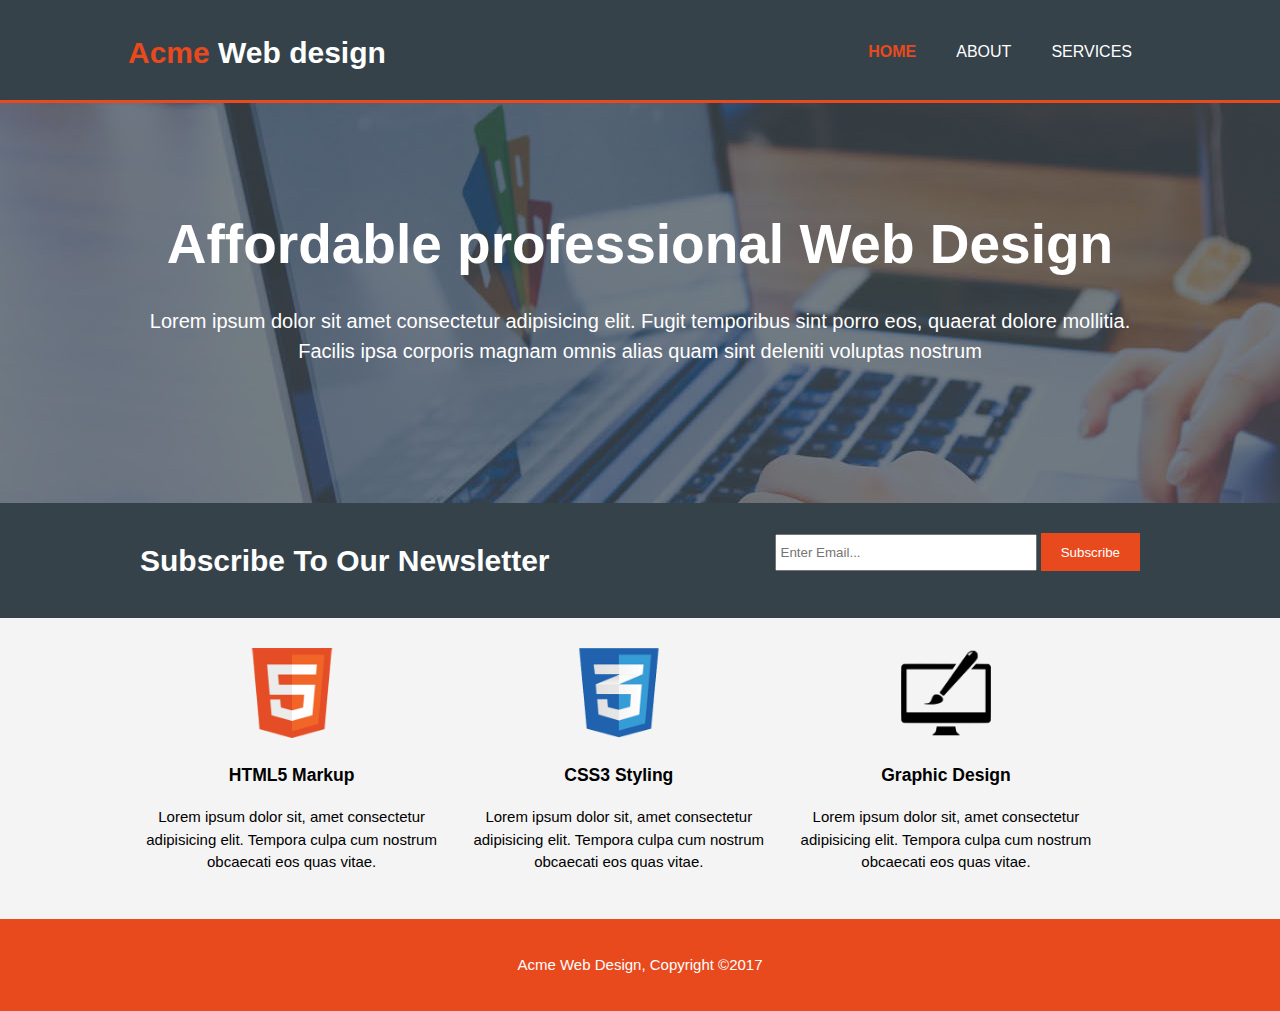
<file: index.html>
<!DOCTYPE html>
<html lang="en">

<head>
    <meta charset="UTF-8">
    <meta name="viewport" content="width=device-width">
    <meta name="description" content="Affordable and professional web design">
    <meta name="keywords" content="web design,affordable web design,professional web design">
    <meta name="author" content="Brad Traversy">
    <title>Acme Web Deisgn | Welcome</title>
    <link rel="stylesheet" href="./css/style.css">
</head>

<body>
    <header>
        <div class="container">
            <div id="branding">
                <h1><span class="highlight">Acme</span> Web design</h1>
            </div>
            <nav>
                <ul>
                    <Li class="current"><a href="index.html">Home</a></Li>
                    <li><a href="about.html">About</a></li>
                    <li><a href="services.html">Services</a></li>
                </ul>
            </nav>
        </div>
    </header>
    <section id="showcase">
        <div class="container">
            <h1>Affordable professional Web Design</h1>
            <p>Lorem ipsum dolor sit amet consectetur adipisicing elit. Fugit temporibus sint porro eos, quaerat dolore
                mollitia. Facilis ipsa corporis magnam omnis alias quam sint deleniti voluptas nostrum</p>
        </div>
    </section>

    <section id="newsletter">
        <div class="container">
            <h1>Subscribe To Our Newsletter</h1>
            <form>
                <input type="email" placeholder="Enter Email...">
                <button type="submit" class="button_1">Subscribe</button>
            </form>
        </div>
    </section>
    <section id="boxes">
        <div class="container">
            <div class="box">
                <img src="./img/logo_html.png">
                <h3>HTML5 Markup</h3>
                <p>Lorem ipsum dolor sit, amet consectetur adipisicing elit. Tempora culpa cum nostrum obcaecati eos
                    quas vitae. </p>
            </div>
            <div class="box">
                <img src="./img/logo_css.png">
                <h3>CSS3 Styling</h3>
                <p>Lorem ipsum dolor sit, amet consectetur adipisicing elit. Tempora culpa cum nostrum obcaecati eos
                    quas vitae.</p>
            </div>
            <div class="box">
                <img src="./img/logo_brush.png">
                <h3>Graphic Design</h3>
                <p>Lorem ipsum dolor sit, amet consectetur adipisicing elit. Tempora culpa cum nostrum obcaecati eos
                    quas vitae.</p>
            </div>
        </div>
    </section>
    <footer>
        <p>Acme Web Design, Copyright &copy;2017</p>
    </footer>
</body>

</html>
</file>
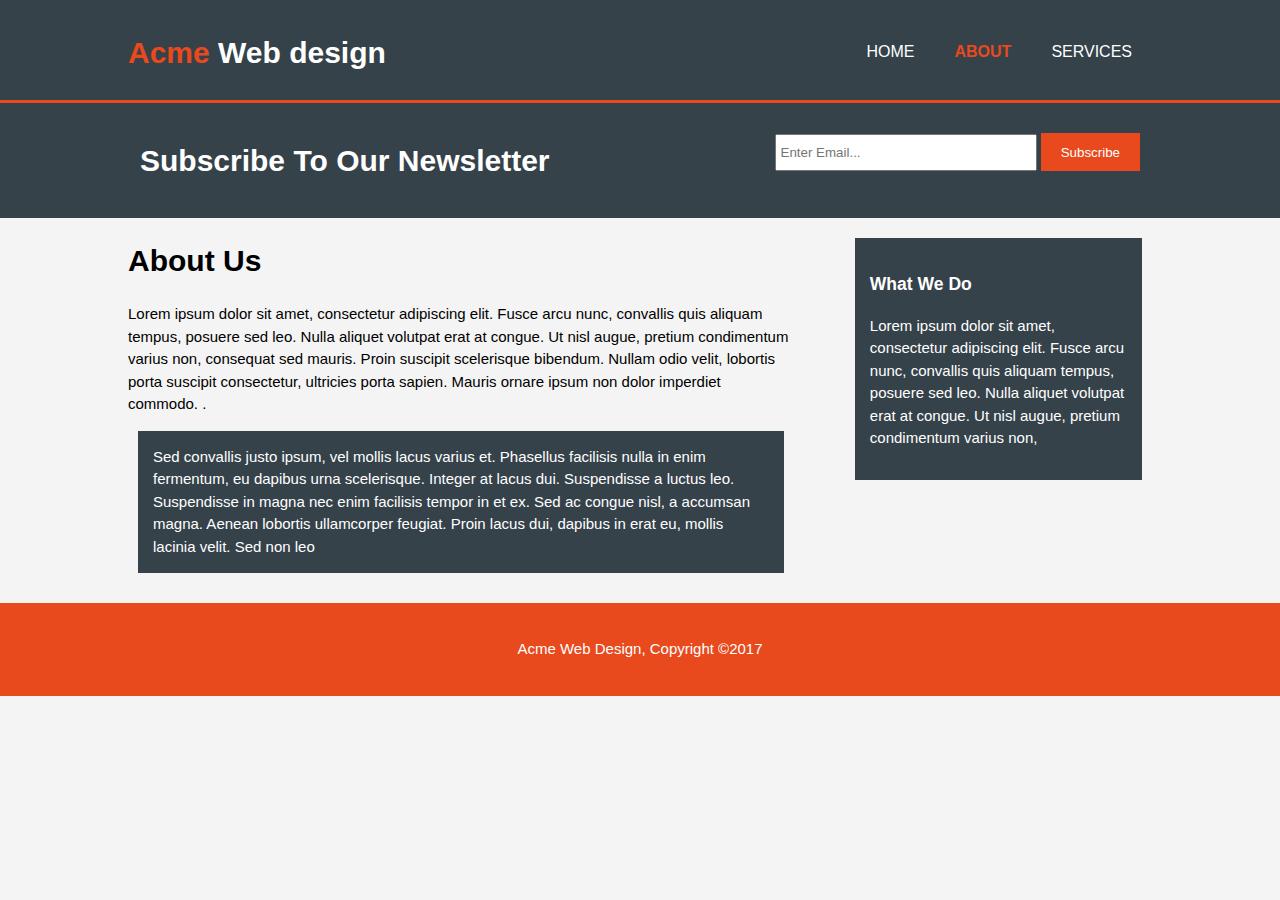
<file: about.html>
<!DOCTYPE html>
<html lang="en">

<head>
    <meta charset="UTF-8">
    <meta name="viewport" content="width=device-width">
    <meta name="description" content="Affordable and professional web design">
    <meta name="keywords" content="web design,affordable web design,professional web design">
    <meta name="author" content="Brad Traversy">
    <title>Acme Web Deisgn | About</title>
    <link rel="stylesheet" href="./css/style.css">
</head>

<body>
    <header>
        <div class="container">
            <div id="branding">
                <h1><span class="highlight">Acme</span> Web design</h1>
            </div>
            <nav>
                <ul>
                    <Li><a href="index.html">Home</a></Li>
                    <li class="current"><a href="about.html">About</a></li>
                    <li><a href="services.html">Services</a></li>
                </ul>
            </nav>
        </div>
    </header>

    <section id="newsletter">
        <div class="container">
            <h1>Subscribe To Our Newsletter</h1>
            <form>
                <input type="email" placeholder="Enter Email...">
                <button type="submit" class="button_1">Subscribe</button>
            </form>
        </div>
    </section>
    <section id="main">
        <div class="container">
            <article id="main-col">
                <h1 class="page-title">About Us</h1>
                <p>Lorem ipsum dolor sit amet, consectetur adipiscing elit. Fusce arcu nunc, convallis quis aliquam
                    tempus, posuere sed leo. Nulla aliquet volutpat erat at congue. Ut nisl augue, pretium condimentum
                    varius non, consequat sed mauris. Proin suscipit scelerisque bibendum. Nullam odio velit, lobortis
                    porta suscipit consectetur, ultricies porta sapien. Mauris ornare ipsum non dolor imperdiet commodo.
                    .</p>

                <p class="dark">Sed convallis justo ipsum, vel mollis lacus varius et. Phasellus facilisis nulla in enim
                    fermentum,
                    eu dapibus urna scelerisque. Integer at lacus dui. Suspendisse a luctus leo. Suspendisse in magna
                    nec enim facilisis tempor in et ex. Sed ac congue nisl, a accumsan magna. Aenean lobortis
                    ullamcorper feugiat. Proin lacus dui, dapibus in erat eu, mollis lacinia velit. Sed non leo
                </p>
            </article>

            <aside id="sidebar">
                <div class="dark">
                    <h3>What We Do</h3>
                    <p>Lorem ipsum dolor sit amet, consectetur adipiscing elit. Fusce arcu nunc, convallis quis aliquam
                        tempus, posuere sed leo. Nulla aliquet volutpat erat at congue. Ut nisl augue, pretium
                        condimentum
                        varius non,</p>
                </div>
            </aside>


        </div>
    </section>
    <footer>
        <p>Acme Web Design, Copyright &copy;2017</p>
    </footer>
</body>

</html>
</file>
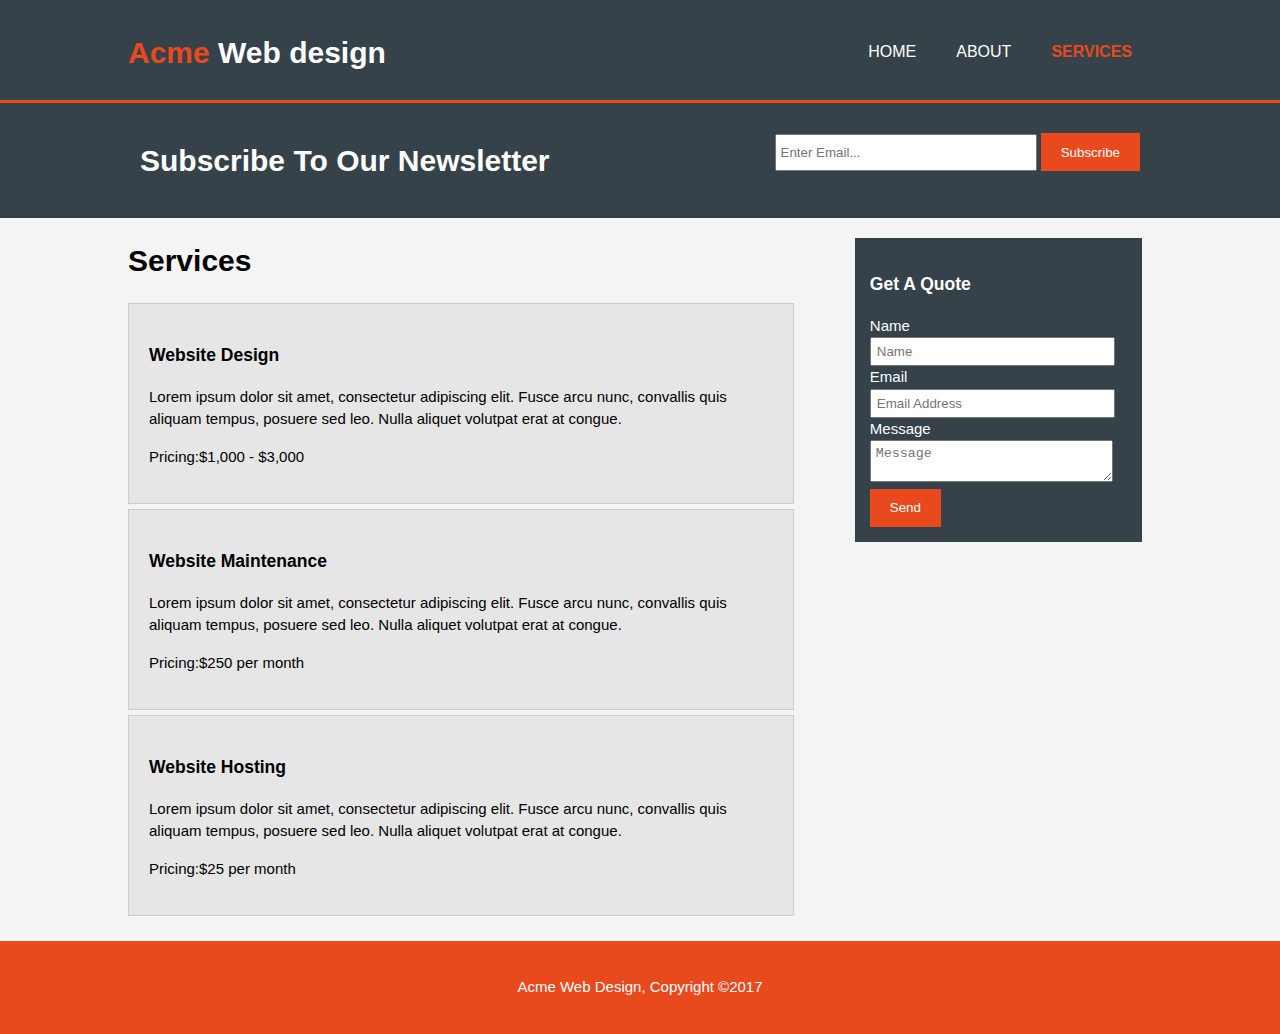
<file: services.html>
<!DOCTYPE html>
<html lang="en">

<head>
    <meta charset="UTF-8">
    <meta name="viewport" content="width=device-width">
    <meta name="description" content="Affordable and professional web design">
    <meta name="keywords" content="web design,affordable web design,professional web design">
    <meta name="author" content="Brad Traversy">
    <title>Acme Web Deisgn | Services</title>
    <link rel="stylesheet" href="./css/style.css">
</head>

<body>
    <header>
        <div class="container">
            <div id="branding">
                <h1><span class="highlight">Acme</span> Web design</h1>
            </div>
            <nav>
                <ul>
                    <Li><a href="index.html">Home</a></Li>
                    <li><a href="about.html">About</a></li>
                    <li class="current"><a href="services.html">Services</a></li>
                </ul>
            </nav>
        </div>
    </header>

    <section id="newsletter">
        <div class="container">
            <h1>Subscribe To Our Newsletter</h1>
            <form>
                <input type="email" placeholder="Enter Email...">
                <button type="submit" class="button_1">Subscribe</button>
            </form>
        </div>
    </section>
    <section id="main">
        <div class="container">
            <article id="main-col">
                <h1 class="page-title">Services</h1>
                <ul id="services">
                    <li>
                        <h3>Website Design</h3>
                        <p>Lorem ipsum dolor sit amet, consectetur adipiscing elit. Fusce arcu nunc, convallis quis
                            aliquam tempus, posuere sed leo. Nulla aliquet volutpat erat at congue. </p>
                        <p>Pricing:$1,000 - $3,000</p>
                    </li>
                    <Li>

                        <h3>Website Maintenance</h3>
                        <p>Lorem ipsum dolor sit amet, consectetur adipiscing elit. Fusce arcu nunc, convallis quis
                            aliquam tempus, posuere sed leo. Nulla aliquet volutpat erat at congue. </p>
                        <p>Pricing:$250 per month</p>
                    </li>
                    <li>

                        <h3>Website Hosting</h3>
                        <p>Lorem ipsum dolor sit amet, consectetur adipiscing elit. Fusce arcu nunc, convallis quis
                            aliquam tempus, posuere sed leo. Nulla aliquet volutpat erat at congue. </p>
                        <p>Pricing:$25 per month</p>
                    </li>

                </ul>

            </article>

            <aside id="sidebar">
                <div class="dark">
                    <h3>Get A Quote</h3>
                    <form class="quote">
                        <div>
                            <label>Name</label><br>
                            <input type="text" placeholder="Name">
                        </div>
                        <div>
                            <label>Email</label><br>
                            <input type="email" placeholder="Email Address">
                        </div>
                        <div>
                            <label>Message</label><br>
                            <textarea placeholder="Message"></textarea>
                        </div>
                        <button class="button_1" type="submit">Send</button>

                    </form>

                </div>
            </aside>


        </div>
    </section>
    <footer>
        <p>Acme Web Design, Copyright &copy;2017</p>
    </footer>
</body>

</html>
</file>
<file: css/style.css>
body {
    font: 15px/1.5 Arial, Helvetica, sans-serif;
    padding: 0;
    margin: 0;
    background-color: #f4f4f4;
}

/*Global*/
.container {
    width: 80%;
    margin: auto;
    overflow: hidden;

}

ul {
    margin: 0;
    padding: 0;
}

.button_1 {
    height: 38px;
    background: #e8491d;
    border: 0;
    padding-left: 20px;
    padding-right: 20px;
    color: #ffffff;
}

.dark {
    padding: 15px;
    background: #35424a;
    color: #ffffff;
    margin: 10px;
    margin-bottom: 10px;
}

/*Header*/
header {
    background: #35424a;
    color: #ffffff;
    padding-top: 30px;
    min-height: 70px;
    border-bottom: #e8491d 3px solid;


}

header a {
    color: #ffffff;
    text-decoration: none;
    text-transform: uppercase;
    font-size: 16px;

}


header li {
    float: left;
    display: inline;
    padding: 0 20px 0 20px;
}

header #branding {
    float: left;

}

header #branding h1 {
    margin: 0;

}

header nav {
    float: right;
    margin-top: 10px;
}

header .highlight,
header .current a {
    color: #e8491d;
    font-weight: bold;
}

header a:hover {
    color: #cccccc;
    font-weight: bold;
}

/*showcase*/
#showcase {
    min-height: 400px;
    background: url('../img/showcase.jpg') no-repeat 0 -400px;
    text-align: center;
    color: #ffffff;
}

#showcase h1 {
    margin-top: 100px;
    font-size: 55px;
    margin-bottom: 10px;
}

#showcase p {
    font-size: 20px;
}

/*Newsletter*/
#newsletter {
    padding: 15px;
    color: #ffffff;
    background: #35424a;
}

#newsletter h1 {
    float: left;
}

#newsletter form {
    float: right;
    margin-top: 15px;

}

#newsletter input[type="email"] {
    padding: 4px;
    height: 25px;
    width: 250px;
}

/*Boxes*/
#boxes {
    margin-top: 20px;

}

#boxes .box {
    float: left;
    text-align: center;
    width: 30%;
    padding: 10px;
}

#boxes .box img {
    width: 90px;
}

/*Sidebar*/
aside#sidebar {
    float: right;
    width: 30%;
    margin-top: 10px;

}

aside#sidebar .quote input,
aside#sidebar .quote textarea {
    width: 90%;
    padding: 5px;
}

/*Main-col*/
article#main-col {
    float: left;
    width: 65%;
}

/*Services*/
ul#services li {
    list-style: none;
    padding: 20px;
    border: #cccccc solid 1px;
    margin-bottom: 5px;
    background: #e6e6e6;
}

footer {
    padding: 20px;
    margin-top: 20px;
    color: #ffffff;
    background: #e8491d;
    text-align: center;


}

/*Media Queries*/
@media(max-width: 768px) {

    header #branding,
    header nav,
    header nav li,
    #newsletter h1,
    #newsletter form,
    #boxes .box,
    article#main-col,
    aside#sidebar {
        float: none;
        text-align: center;
        width: 100%;
    }

    header {
        padding-bottom: 20px;

    }

    #showcase h1 {
        margin-top: 40px;
    }

    #newsletter button,
    .quote button {
        display: block;
        width: 100%;
    }

    #newsletter form input[type="email"],
    .quote input,
    .quote textarea {
        width: 100%;
        margin-bottom: 5px;
    }


}
</file>
